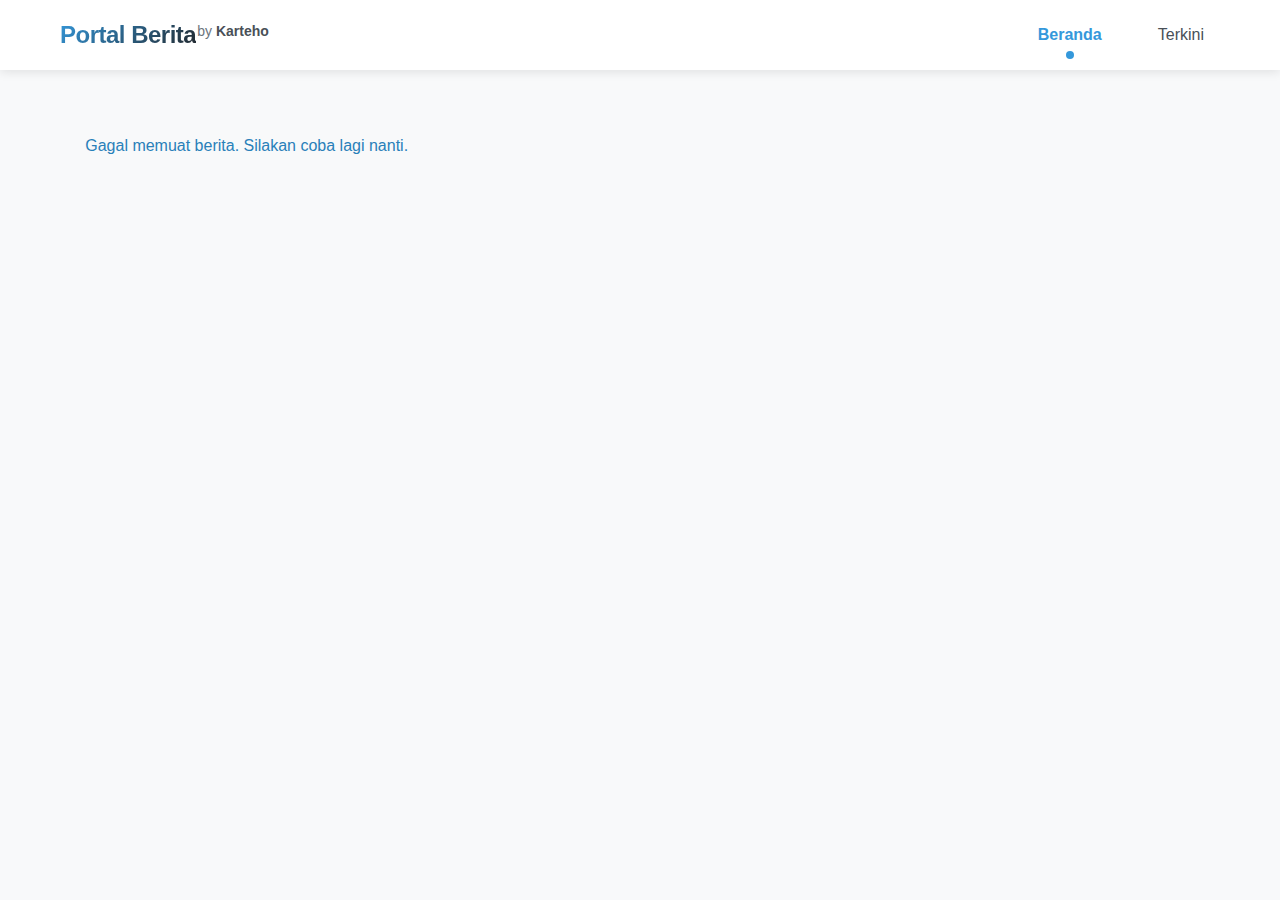
<file: index.html>
<!DOCTYPE html>
<html lang="en">
<head>
  <meta charset="UTF-8">
  <meta name="viewport" content="width=device-width, initial-scale=1.0">
  <meta name="description" content="Portal berita terkini dengan loading cepat dan infinite scroll">
  <meta name="keywords" content="berita, news, portal, indonesia, terkini">
  <meta name="author" content="Karteho">
  <link rel="preload" href="./style/home.css" as="style">
  <link rel="preload" href="./performance-config.js" as="script">
  <link rel="preload" href="./api-config.js" as="script">
  <link rel="preconnect" href="https://api.allorigins.win">
  <link rel="preconnect" href="https://berita-indo-api-next.vercel.app">
  <link rel="dns-prefetch" href="https://api.allorigins.win">
  <link rel="dns-prefetch" href="https://berita-indo-api-next.vercel.app">
  
  <title>Portal Berita - Karteho</title>
  <link rel="stylesheet" href="./style/home.css">
  <link rel="icon" href="data:image/svg+xml,<svg xmlns=%22http://www.w3.org/2000/svg%22 viewBox=%220 0 100 100%22><text y=%22.9em%22 font-size=%2290%22>📰</text></svg>">
</head>
<body>
  <header>
  <div class="container">
    <a href="/" class="logo">
      <h2>Portal Berita</h2>
      <span>by <b>Karteho</b></span>
    </a>
    
    <nav class="desktop-nav" aria-label="Main navigation">
      <ul>
        <li><a href="/" class="active">Beranda</a></li>
        <li><a href="/latest">Terkini</a></li>
      </ul>
    </nav>
    
    <button class="mobile-menu-btn" aria-label="Toggle menu">
      ☰
    </button>
    
    <nav class="mobile-nav" aria-label="Mobile navigation" hidden>
      <ul>
        <li><a href="/">Beranda</a></li>
        <li><a href="/latest">Terkini</a></li>
      </ul>
    </nav>
  </div>
</header>
<section>
  <div class="content-home">
      <div id="news-container" class="news-grid">
      <div class="skeleton-card"></div>
      <div class="skeleton-card"></div>
      <div class="skeleton-card"></div>
    </div>
  </div>
</section>

<script src="./performance-config.js" defer></script>
<script src="./api-config.js" defer></script>
<script src="./script/home.js" defer></script>

<noscript>
  <style>
    .skeleton-card, .loading-indicator { display: none !important; }
    .news-grid { display: block !important; }
  </style>
  <div style="text-align: center; padding: 40px;">
    <h2>JavaScript Diperlukan</h2>
    <p>Silakan aktifkan JavaScript untuk melihat berita terkini.</p>
  </div>
</noscript>
</body>
</html>
</file>
<file: style/home.css>
:root {
  /* ===== COLOR PALETTE ===== */
  /* Primary Colors */
  --color-primary: #3498db;
  --color-primary-dark: #2980b9;
  --color-primary-light: #5dade2;
  
  /* Neutral Colors */
  --color-white: #ffffff;
  --color-black: #000000;
  --color-gray-50: #f8f9fa;
  --color-gray-100: #f0f0f0;
  --color-gray-200: #e9ecef;
  --color-gray-300: #dee2e6;
  --color-gray-400: #ced4da;
  --color-gray-500: #adb5bd;
  --color-gray-600: #6c757d;
  --color-gray-700: #495057;
  --color-gray-800: #343a40;
  --color-gray-900: #212529;
  
  /* Text & Surface Colors (Semantic Naming) */
  --color-text: var(--color-gray-900);
  --color-text-secondary: var(--color-gray-700);
  --color-text-inverted: var(--color-white);
  --color-text-muted: var(--color-gray-600);
  
  --bg-surface: var(--color-white);
  --bg-body: var(--color-gray-50);
  --bg-dark-mode-swap: var(--color-gray-900);
  
  /* Shadow Colors (Keep as RGB/RGBA for easy opacity adjustments) */
  --shadow-color: 0, 0, 0;
  --shadow-sm: 0 1px 3px rgba(var(--shadow-color), 0.1);
  --shadow-md: 0 2px 10px rgba(var(--shadow-color), 0.1);
  --shadow-lg: 0 5px 15px rgba(var(--shadow-color), 0.1);
  --shadow-dark: 0 2px 10px rgba(var(--shadow-color), 0.3);

  /* ===== TYPOGRAPHY ===== */
  --font-family-base: 'Segoe UI', Tahoma, Geneva, Verdana, sans-serif;
  --font-family-heading: inherit;
  
  --font-size-xs: 0.75rem;   
  --font-size-sm: 0.875rem;  
  --font-size-base: 1rem;    
  --font-size-lg: 1.125rem;  
  --font-size-xl: 1.25rem;   
  --font-size-2xl: 1.5rem;   
  --font-size-3xl: 1.875rem; 
  --font-size-4xl: 2.25rem;  
  
  --font-weight-light: 300;
  --font-weight-normal: 400;
  --font-weight-medium: 500;
  --font-weight-semibold: 600;
  --font-weight-bold: 700;
  
  --line-height-tight: 1.25;
  --line-height-normal: 1.5;
  --line-height-relaxed: 1.75;
  
  /* ===== SPACING ===== */
  --spacing-0: 0;
  --spacing-1: 0.25rem;   
  --spacing-2: 0.5rem;    
  --spacing-3: 0.75rem;   
  --spacing-4: 1rem;      
  --spacing-5: 1.25rem;   
  --spacing-6: 1.5rem;    
  --spacing-8: 2rem;      
  --spacing-10: 2.5rem;   
  --spacing-12: 3rem;     
  --spacing-16: 4rem;     
  --spacing-20: 5rem;     
  
  /* ===== BORDER & RADIUS ===== */
  --border-radius-sm: 0.125rem;  
  --border-radius-md: 0.25rem;   
  --border-radius-lg: 0.5rem;    
  --border-radius-xl: 0.75rem;   
  --border-radius-full: 9999px;
  
  --border-width-thin: 1px;
  --border-width-medium: 2px;
  --border-width-thick: 3px;
  
  --border-color-default: var(--color-gray-300);
  
  /* ===== TRANSITIONS & ANIMATIONS ===== */
  --transition-fast: 150ms ease;
  --transition-normal: 300ms ease;
  --transition-slow: 500ms ease;
  
  --animation-duration-normal: 300ms;
  
  /* ===== Z-INDEX LAYERS ===== */
  --z-index-dropdown: 1000;
  --z-index-sticky: 1020;
  --z-index-fixed: 1030;
  --z-index-modal-backdrop: 1040;
  --z-index-modal: 1050;
  --z-index-popover: 1060;
  --z-index-tooltip: 1070;
  
  /* ===== LAYOUT ===== */
  --container-max-width: 1200px;
  --header-height: 70px;
  --header-height-mobile: 60px;
  
  /* ===== BREAKPOINTS ===== */
  --breakpoint-sm: 576px;
  --breakpoint-md: 768px;
  --breakpoint-lg: 992px;
  --breakpoint-xl: 1200px;
  --breakpoint-xxl: 1400px;
}

[data-theme="dark"],
:root.dark-mode {
  /* Color Palette - Dark Mode */
  --color-primary: #4fc3f7;
  --color-primary-dark: #29b6f6;
  --color-primary-light: #81d4fa;
  
  /* Neutral Colors - Dark Mode */
  --color-white: #121212;
  --color-black: #ffffff;
  --color-gray-50: #1a1a1a;
  --color-gray-100: #2d2d2d;
  --color-gray-200: #404040;
  --color-gray-300: #525252;
  --color-gray-400: #666666;
  --color-gray-500: #808080;
  --color-gray-600: #999999;
  --color-gray-700: #b3b3b3;
  --color-gray-800: #cccccc;
  --color-gray-900: #e6e6e6;
  
  /* Text & Surface Colors - Dark Mode */
  --color-text: var(--color-gray-900);
  --color-text-secondary: var(--color-gray-700);
  --color-text-inverted: var(--color-black);
  --color-text-muted: var(--color-gray-600);
  
  --bg-surface: var(--color-gray-100);
  --bg-body: var(--color-white);
  --bg-dark-mode-swap: var(--color-white);
  
  /* Shadow Colors - Dark Mode */
  --shadow-color: 0, 0, 0;
  --shadow-sm: 0 1px 3px rgba(var(--shadow-color), 0.3);
  --shadow-md: 0 2px 10px rgba(var(--shadow-color), 0.3);
  --shadow-lg: 0 5px 15px rgba(var(--shadow-color), 0.3);
  --shadow-dark: 0 2px 10px rgba(var(--shadow-color), 0.5);
  
  --border-color-default: var(--color-gray-200);
}

/* Preferensi Dark Mode OS */
@media (prefers-color-scheme: dark) {
  :root:not([data-theme="light"]) {
    --color-primary: #4fc3f7;
    --color-primary-dark: #29b6f6;
    --color-primary-light: #81d4fa;
    
    --color-white: #121212;
    --color-black: #ffffff;
    --color-gray-50: #1a1a1a;
    --color-gray-100: #2d2d2d;
    --color-gray-200: #404040;
    --color-gray-300: #525252;
    --color-gray-400: #666666;
    --color-gray-500: #808080;
    --color-gray-600: #999999;
    --color-gray-700: #b3b3b3;
    --color-gray-800: #cccccc;
    --color-gray-900: #e6e6e6;
    
    --color-text: var(--color-gray-900); 
    --color-text-secondary: var(--color-gray-700);
    --color-text-inverted: var(--color-black);
    --color-text-muted: var(--color-gray-600);
    
    --bg-surface: var(--color-gray-100);
    --bg-body: var(--color-white);
    --bg-dark-mode-swap: var(--color-white);
    
    --shadow-color: 0, 0, 0;
    --shadow-sm: 0 1px 3px rgba(var(--shadow-color), 0.3);
    --shadow-md: 0 2px 10px rgba(var(--shadow-color), 0.3);
    --shadow-lg: 0 5px 15px rgba(var(--shadow-color), 0.3);
    --shadow-dark: 0 2px 10px rgba(var(--shadow-color), 0.5);
    
    --border-color-default: var(--color-gray-200);
  }
}

/* ================================== */
/* ===== RESET & BASE STYLES ===== */
/* ================================== */
* {
  margin: var(--spacing-0);
  padding: var(--spacing-0);
}

*, *::before, *::after {
  box-sizing: border-box;
}

body {
  font-family: var(--font-family-base);
  line-height: var(--line-height-normal);
  color: var(--color-text);
  background-color: var(--bg-body);
  min-height: 100vh;
  text-rendering: optimizeLegibility;
  -webkit-font-smoothing: antialiased;
  -moz-osx-font-smoothing: grayscale;
}

/* ================================== */
/* ===== HEADER & CONTAINER ===== */
/* ================================== */
header {
  background-color: var(--bg-surface);
  box-shadow: var(--shadow-md);
  position: sticky;
  top: var(--spacing-0);
  z-index: var(--z-index-sticky);
  width: 100%;
}

.container {
  max-width: var(--container-max-width);
  margin: 0 auto;
  padding: 0 var(--spacing-5);
  display: flex;
  justify-content: space-between;
  align-items: center;
  height: var(--header-height); 
}

/* ================================== */
/* ===== LOGO STYLES ===== */
/* ================================== */
.logo {
  text-decoration: none;
  color: var(--color-text);
  display: flex;
  align-items: center;
  transition: opacity var(--transition-normal);
  flex-shrink: 0;
}

.logo:hover {
  opacity: 0.8;
}

.logo h2 {
  font-size: var(--font-size-2xl);
  font-weight: var(--font-weight-bold);
  letter-spacing: -0.5px;
  background: linear-gradient(135deg, var(--color-primary), var(--color-text)); 
  -webkit-background-clip: text;
  -webkit-text-fill-color: transparent;
  background-clip: text;
  margin: 0;
}

.logo span {
  font-size: var(--font-size-sm);
  color: var(--color-text-muted);
  margin-left: 1px;
  padding-bottom: 8px;
}

.logo span b {
    font-weight: var(--font-weight-semibold);
    color: var(--color-text-secondary);
}

/* ================================== */
/* ===== DESKTOP NAVIGATION ===== */
/* ================================== */
.desktop-nav ul {
  display: flex;
  list-style: none;
  gap: var(--spacing-6);
  margin: 0;
}

.desktop-nav a {
  text-decoration: none;
  color: var(--color-text-secondary);
  font-weight: var(--font-weight-medium);
  font-size: var(--font-size-base);
  padding: var(--spacing-2) var(--spacing-4);
  border-radius: var(--border-radius-md);
  transition: all var(--transition-normal);
  position: relative;
}

.desktop-nav a:hover {
  color: var(--color-primary);
  background-color: var(--color-gray-100);
}

.desktop-nav a.active {
  color: var(--color-primary);
  font-weight: var(--font-weight-semibold);
}

.desktop-nav a.active::after {
  content: '';
  position: absolute;
  bottom: calc(var(--spacing-1) * -2); 
  left: 50%;
  transform: translateX(-50%);
  width: var(--spacing-2);
  height: var(--spacing-2);
  background-color: var(--color-primary);
  border-radius: var(--border-radius-full);
}

/* ================================== */
/* ===== MOBILE MENU BUTTON ===== */
/* ================================== */
.mobile-menu-btn {
  display: none;
  background: none;
  border: none;
  font-size: var(--font-size-2xl);
  cursor: pointer;
  color: var(--color-text);
  padding: var(--spacing-2);
  border-radius: var(--border-radius-md);
  transition: background-color var(--transition-normal);
}

.mobile-menu-btn:hover {
  background-color: var(--color-gray-100);
}

.mobile-menu-btn:focus-visible {
  outline: none;
}

.mobile-nav {
  position: absolute;
  top: var(--header-height); 
  left: var(--spacing-0);
  right: var(--spacing-0);
  background-color: var(--bg-surface);
  box-shadow: var(--shadow-lg);
  border-top: var(--border-width-thin) solid var(--border-color-default);
  animation: slideDown var(--animation-duration-normal) ease-out;
  z-index: var(--z-index-dropdown); 
}

.mobile-nav:not([hidden]) { 
  display: block;
}

.mobile-nav ul {
  list-style: none;
  padding: var(--spacing-0);
  margin: var(--spacing-0);
}

.mobile-nav li {
  border-bottom: var(--border-width-thin) solid var(--border-color-default);
}

.mobile-nav li:last-child {
  border-bottom: none;
}

.mobile-nav a {
  display: block;
  text-decoration: none;
  color: var(--color-text);
  font-weight: var(--font-weight-medium);
  padding: var(--spacing-4) var(--spacing-5);
  transition: all var(--transition-normal);
}

.mobile-nav a:hover {
  background-color: var(--color-gray-50);
  color: var(--color-primary);
  padding-left: var(--spacing-6);
}

.mobile-nav a.active {
  background-color: var(--color-gray-100);
  color: var(--color-primary);
  border-left: var(--spacing-1) solid var(--color-primary);
}


@keyframes slideDown {
  from {
    opacity: 0;
    transform: translateY(-20px);
  }
  to {
    opacity: 1;
    transform: translateY(0);
  }
}
/* =========================================================
   NEWS-GRID & CARD
   ========================================================= */
.content-home {
  padding: var(--spacing-6) var(--spacing-0);
}

.news-grid {
  display: grid;
  gap: var(--spacing-5);
  grid-template-columns: repeat(auto-fill, minmax(280px, 1fr));
  max-width: var(--container-max-width);
  margin: 0 auto;
  padding: 0 var(--spacing-5);
}

/* ---------- Card ---------- */
.card {
  background: var(--bg-surface);
  border: var(--border-width-thin) solid var(--border-color-default);
  border-radius: var(--border-radius-lg);
  box-shadow: var(--shadow-md);
  overflow: hidden;
  display: flex;
  flex-direction: column;
  transition: transform var(--transition-normal),
              box-shadow var(--transition-normal);
  cursor: pointer;
  text-decoration: none;
}

.card:hover {
  transform: translateY(-4px);
  box-shadow: var(--shadow-lg);
}

.card img {
  width: 100%;
  aspect-ratio: 16 / 9;
  object-fit: cover;
  display: block;
}

.card-body {
  padding: var(--spacing-4);
  flex: 1;
  display: flex;
  flex-direction: column;
}

.card-title {
  font-size: var(--font-size-lg);
  font-weight: var(--font-weight-semibold);
  line-height: var(--line-height-tight);
  color: var(--color-text);
  margin: 0 0 var(--spacing-2);
}

.card-desc {
  font-size: var(--font-size-sm);
  color: var(--color-text-secondary);
  flex: 1;
  margin-bottom: var(--spacing-3);

  /* lintas-browser */
  display: -webkit-box;
  -webkit-box-orient: vertical;
  -webkit-line-clamp: 3;

  /* standar (browser modern) */
  line-clamp: 3;
  overflow: hidden;
}

.card-footer {
  font-size: var(--font-size-xs);
  color: var(--color-text-muted);
}

/* ---------- Skeleton ---------- */
.skeleton-card {
  background: var(--color-gray-200);
  border-radius: var(--border-radius-lg);
  height: 320px;
  animation: pulse 1.4s ease-in-out infinite;
}

@keyframes pulse {
  0%   { opacity: 1; }
  50%  { opacity: .5; }
  100% { opacity: 1; }
}

/* ---------- Error ---------- */
.news-error {
  text-align: center;
  color: var(--color-primary-dark);
  font-weight: var(--font-weight-medium);
  padding: var(--spacing-10) var(--spacing-5);
}

@media (max-width: 768px) {
  .container {
    height: var(--header-height-mobile);
    padding: 0 var(--spacing-4);
  }
  
  .mobile-nav {
    top: var(--header-height-mobile); 
  }
  
  .logo h2 {
    font-size: var(--font-size-xl);
  }
  
  .desktop-nav {
    display: none;
  }
  
  .mobile-menu-btn {
    display: block;
  }

  .news-grid {
    grid-template-columns: 1fr;
    padding: 0 var(--spacing-4);
  }
  
}

@media (max-width: 480px) {
  .container {
    padding: 0 var(--spacing-3);
  }
  
  .logo h2 {
    font-size: var(--font-size-lg);
  }
  
  .logo span {
    margin-left: var(--spacing-2);
  }
  
  .mobile-menu-btn {
    font-size: var(--font-size-xl);
  }

  .card-title {
    font-size: var(--font-size-base);
  }
  .card-desc {
    font-size: var(--font-size-xs);
  }
}

:focus-visible {
  outline: var(--border-width-medium) solid var(--color-primary);
  outline-offset: var(--spacing-1);
}
</file>
